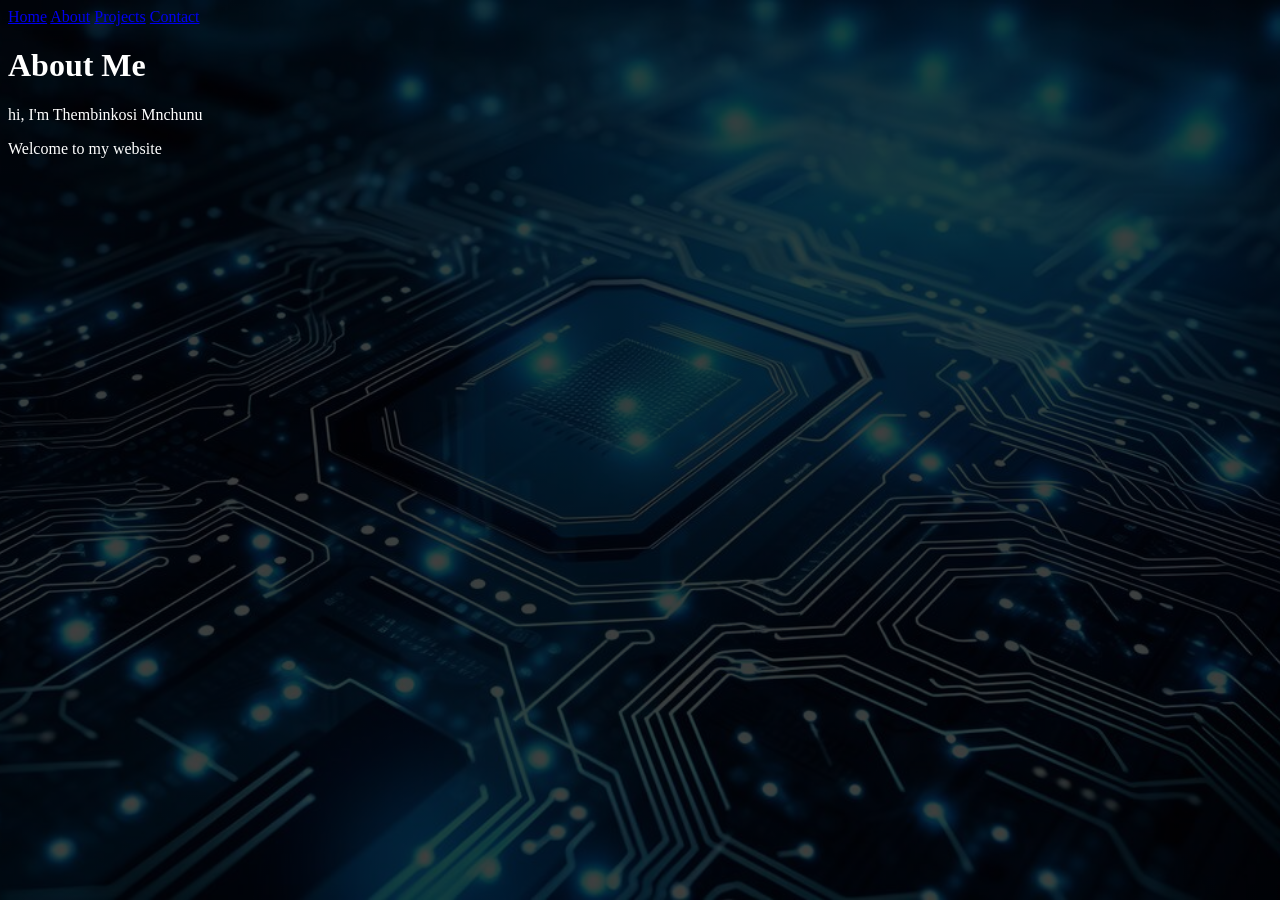
<file: about.html>
<!DOCTYPE html>
<html lang="en">
<head>
  <meta charset="UTF-8">
  <title>About Me</title>
  <link rel="stylesheet" href="color.css">
</head>
<body>
  <nav>
    <a href="index.html">Home</a>
    <a href="about.html">About</a>
    <a href="projects.html">Projects</a>
    <a href="contact.html">Contact</a>
  </nav>

  <h1>About Me</h1>
  <p>hi, I'm Thembinkosi Mnchunu</p>
  <p>Welcome to my website</p>
</body>
  </html>
</file>
<file: color.css>
**{
    margin:0;
    padding:0;
    box-sizing:border-box;
    font-family:'Poppins',sans-serif;
}

html{
    scroll-behavior:smooth;
}

/* Background for the whole website */

body{
    color:white;
    background:
    linear-gradient(rgba(0,0,0,0.75), rgba(0,0,0,0.75)),
    url("BACKGROUND.jpg");
    background-size:cover;
    background-position:center;
    background-repeat:no-repeat;
    background-attachment:fixed;
}

/* Navigation */

header{
    position:fixed;
    top:0;
    width:100%;
    background:rgba(15,23,42,.9);
    backdrop-filter:blur(8px);
    padding:15px 10%;
    z-index:1000;
}

.navbar{
    display:flex;
    justify-content:space-between;
    align-items:center;
}

.logo{
    color:#00d4ff;
    font-size:28px;
    font-weight:bold;
}

.nav-links{
    display:flex;
    list-style:none;
}

.nav-links li{
    margin-left:25px;
}

.nav-links a{
    color:white;
    text-decoration:none;
    transition:.3s;
}

.nav-links a:hover{
    color:#00d4ff;
}

/* Hero */

.hero{
    min-height:100vh;
    display:flex;
    justify-content:space-between;
    align-items:center;
    padding:120px 10%;
}

.hero-text{
    max-width:600px;
}

.hero h1{
    font-size:60px;
}

.hero span{
    color:#00d4ff;
}

.hero h2{
    font-size:35px;
    margin:15px 0;
}

.hero p{
    font-size:20px;
    margin-bottom:25px;
}

.hero-image img{
    width:340px;
    border-radius:50%;
    border:5px solid #00d4ff;
    box-shadow:0 0 30px #00d4ff;
}

/* Buttons */

.btn{
    display:inline-block;
    padding:14px 30px;
    background:#00d4ff;
    color:white;
    text-decoration:none;
    border-radius:8px;
    margin-right:10px;
    transition:.3s;
}

.btn:hover{
    background:#0099cc;
}

.btn-outline{
    background:transparent;
    border:2px solid #00d4ff;
}

/* Sections */

section{
    padding:100px 10%;
}

section h2{
    text-align:center;
    font-size:40px;
    margin-bottom:40px;
    color:#00d4ff;
}

/* Skills */

.skills-container{
    display:grid;
    grid-template-columns:repeat(auto-fit,minmax(170px,1fr));
    gap:20px;
}

.skill{
    background:rgba(255,255,255,.08);
    backdrop-filter:blur(10px);
    border:1px solid rgba(255,255,255,.2);
    padding:20px;
    text-align:center;
    border-radius:10px;
    color:white;
}

/* Projects */

.project-grid{
    display:grid;
    grid-template-columns:repeat(auto-fit,minmax(300px,1fr));
    gap:25px;
}

.card{
    background:rgba(255,255,255,.08);
    backdrop-filter:blur(10px);
    border-radius:10px;
    padding:25px;
    border:1px solid rgba(255,255,255,.2);
}

.card h3{
    color:#00d4ff;
    margin-bottom:15px;
}

.card a{
    color:#00d4ff;
    text-decoration:none;
}

/* Contact */

form{
    max-width:600px;
    margin:auto;
}

form input,
form textarea{
    width:100%;
    padding:15px;
    margin-bottom:20px;
    border:none;
    border-radius:8px;
}

button{
    background:#00d4ff;
    color:white;
    border:none;
    padding:15px 35px;
    border-radius:8px;
    cursor:pointer;
}

/* Footer */

footer{
    text-align:center;
    padding:25px;
    background:rgba(0,0,0,.5);
}

/* Responsive */

@media(max-width:768px){

.hero{
    flex-direction:column;
    text-align:center;
}

.hero-image img{
    margin-top:30px;
    width:240px;
}

.nav-links{
    display:none;
}

.hero h1{
    font-size:42px;
}

.hero h2{
    font-size:28px;
}
/* ===========================
   PAGE ANIMATION
=========================== */

section{
    display:none;
    animation:fade .5s;
}

#home{
    display:flex;
}

@keyframes fade{

from{
opacity:0;
transform:translateY(40px);
}

to{
opacity:1;
transform:translateY(0);
}

}

#about,
#skills,
#projects,
#cv,
#contact{

min-height:100vh;
padding-top:130px;

}

}
</file>
